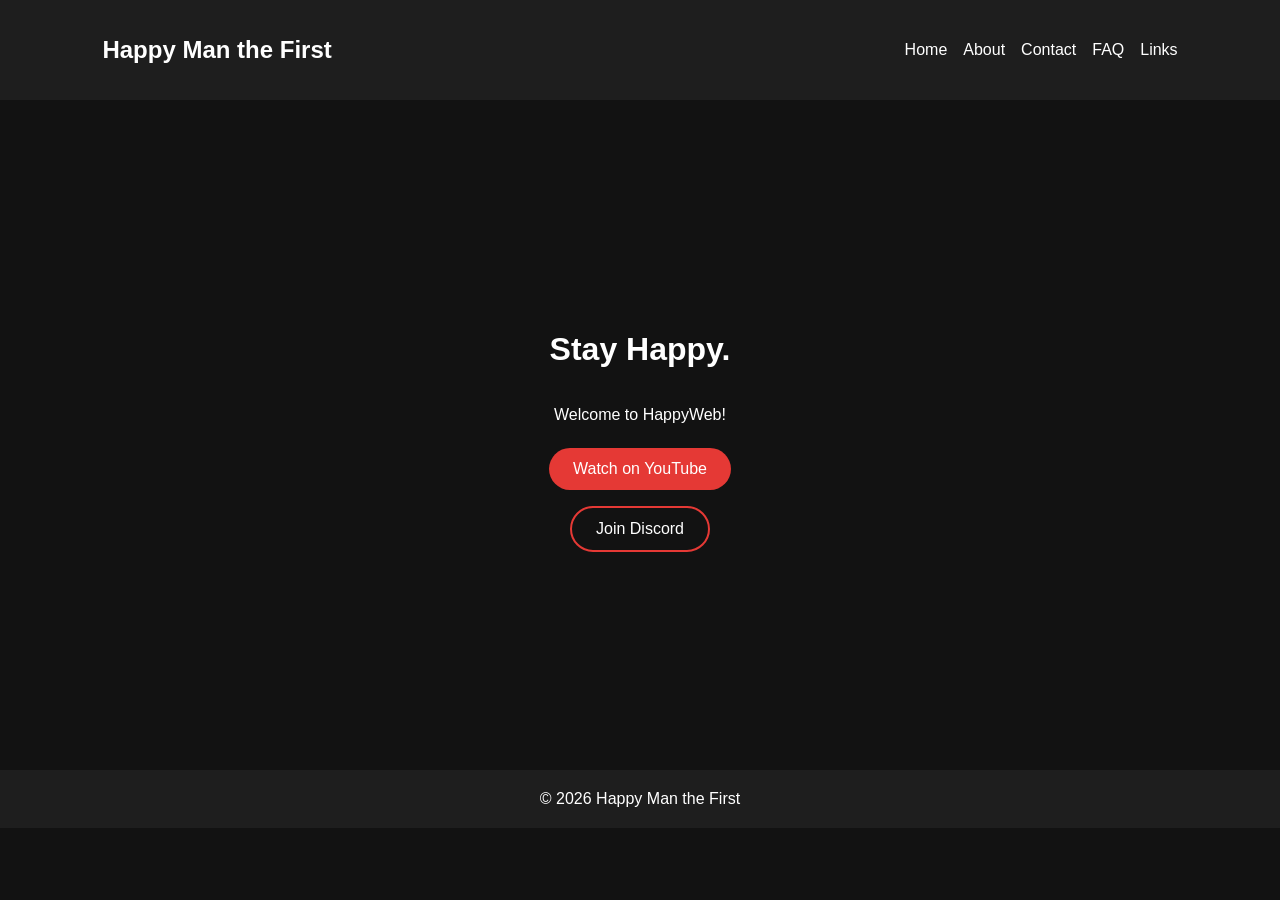
<file: index.html>
<!DOCTYPE html><html><head><meta charset="UTF-8"><meta name="viewport" content="width=device-width,initial-scale=1"><title>Happy Man the First</title><link rel="stylesheet" href="css/style.css"></head><body><header><h2>Happy Man the First</h2><nav><a href="index.html">Home</a><a href="about.html">About</a><a href="contact.html">Contact</a><a href="faq.html">FAQ</a><a href="links.html">Links</a></nav></header><main class="hero"><h1>Stay Happy.</h1><p>Welcome to HappyWeb!</p><a class="btn" href="#">Watch on YouTube</a> <a class="btn alt" href="#">Join Discord</a></main><footer>© 2026 Happy Man the First</footer><script src="js/script.js"></script></body></html>
</file>
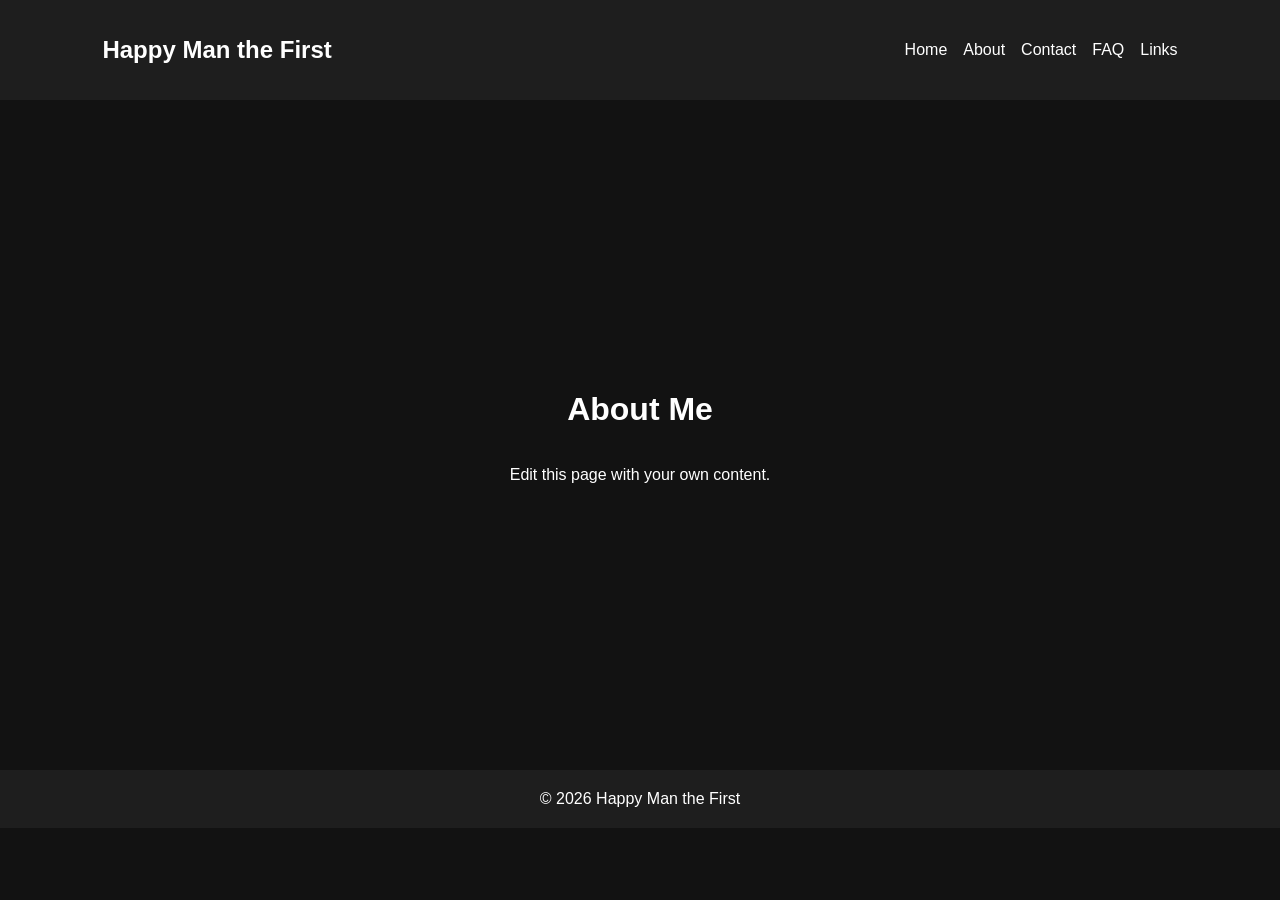
<file: about.html>
<!DOCTYPE html><html><head><meta charset="UTF-8"><meta name="viewport" content="width=device-width,initial-scale=1"><title>About Me</title><link rel="stylesheet" href="css/style.css"></head><body><header><h2>Happy Man the First</h2><nav><a href="index.html">Home</a><a href="about.html">About</a><a href="contact.html">Contact</a><a href="faq.html">FAQ</a><a href="links.html">Links</a></nav></header><main class="page"><h1>About Me</h1><p>Edit this page with your own content.</p></main><footer>© 2026 Happy Man the First</footer></body></html>
</file>
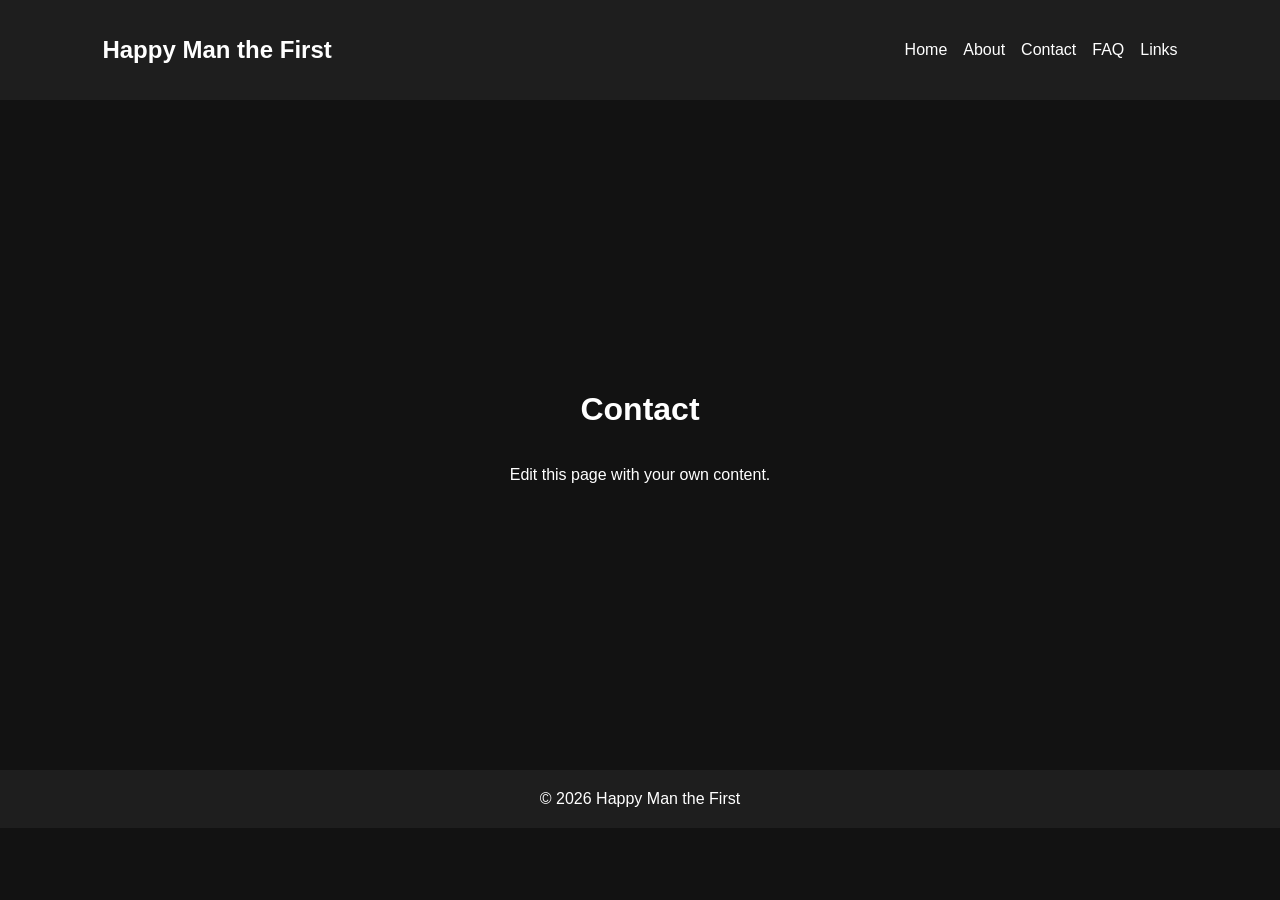
<file: contact.html>
<!DOCTYPE html><html><head><meta charset="UTF-8"><meta name="viewport" content="width=device-width,initial-scale=1"><title>Contact</title><link rel="stylesheet" href="css/style.css"></head><body><header><h2>Happy Man the First</h2><nav><a href="index.html">Home</a><a href="about.html">About</a><a href="contact.html">Contact</a><a href="faq.html">FAQ</a><a href="links.html">Links</a></nav></header><main class="page"><h1>Contact</h1><p>Edit this page with your own content.</p></main><footer>© 2026 Happy Man the First</footer></body></html>
</file>
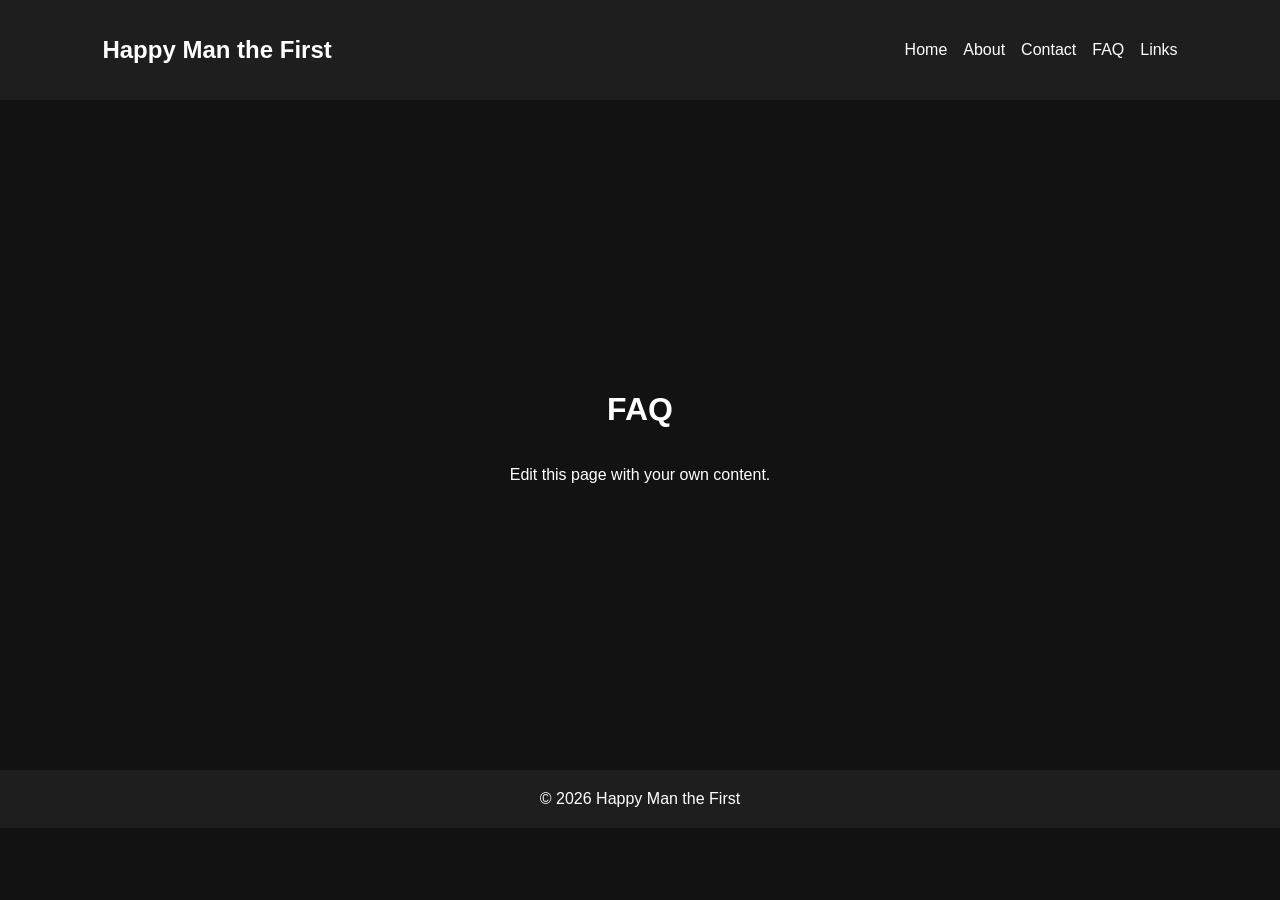
<file: faq.html>
<!DOCTYPE html><html><head><meta charset="UTF-8"><meta name="viewport" content="width=device-width,initial-scale=1"><title>FAQ</title><link rel="stylesheet" href="css/style.css"></head><body><header><h2>Happy Man the First</h2><nav><a href="index.html">Home</a><a href="about.html">About</a><a href="contact.html">Contact</a><a href="faq.html">FAQ</a><a href="links.html">Links</a></nav></header><main class="page"><h1>FAQ</h1><p>Edit this page with your own content.</p></main><footer>© 2026 Happy Man the First</footer></body></html>
</file>
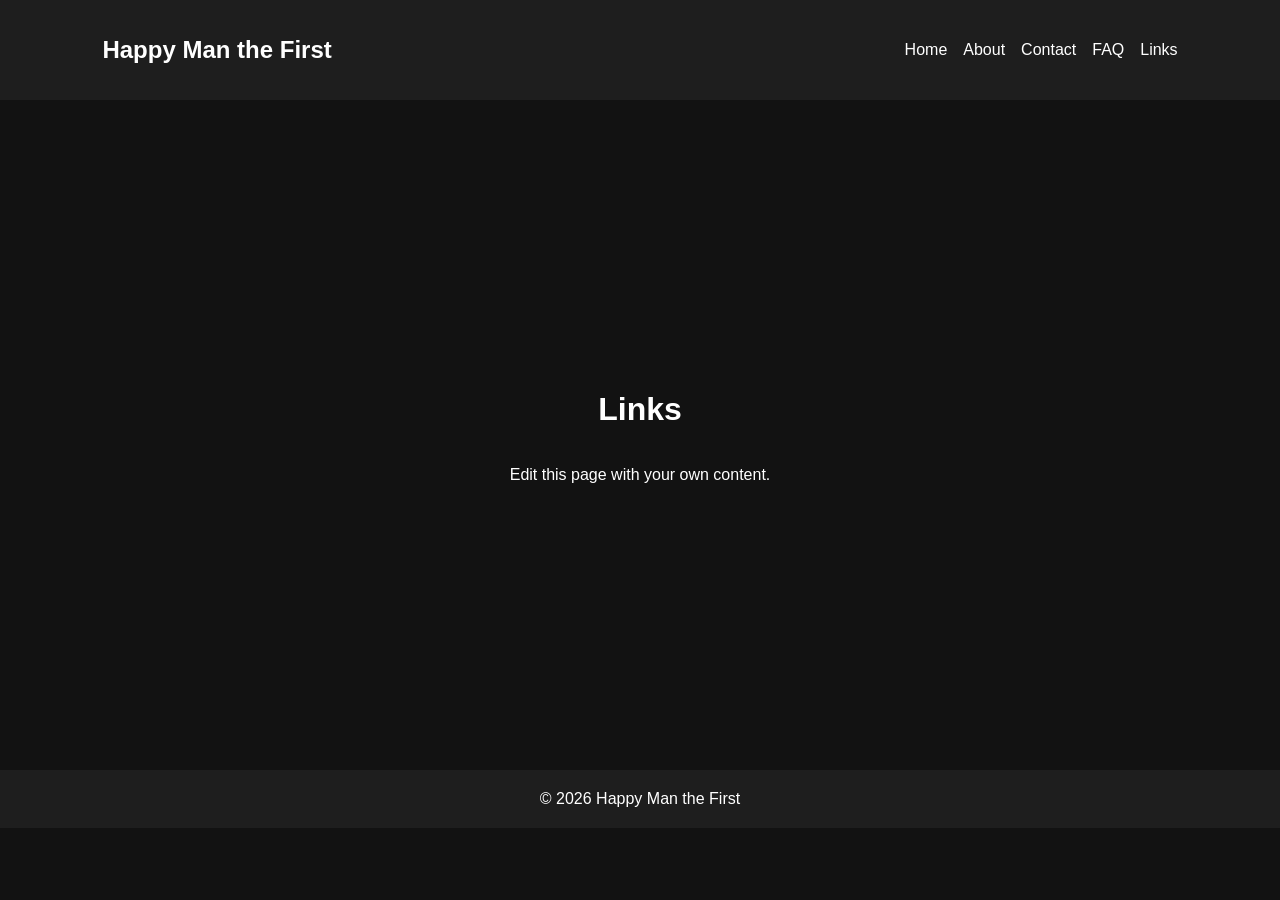
<file: links.html>
<!DOCTYPE html><html><head><meta charset="UTF-8"><meta name="viewport" content="width=device-width,initial-scale=1"><title>Links</title><link rel="stylesheet" href="css/style.css"></head><body><header><h2>Happy Man the First</h2><nav><a href="index.html">Home</a><a href="about.html">About</a><a href="contact.html">Contact</a><a href="faq.html">FAQ</a><a href="links.html">Links</a></nav></header><main class="page"><h1>Links</h1><p>Edit this page with your own content.</p></main><footer>© 2026 Happy Man the First</footer></body></html>
</file>
<file: css/style.css>
body{margin:0;font-family:Arial,sans-serif;background:#121212;color:#fff}header{display:flex;justify-content:space-between;align-items:center;padding:16px 8%;background:#1e1e1e}nav a{color:#fff;margin-left:16px;text-decoration:none}nav a:hover{color:#e53935}.hero,.page{min-height:70vh;display:flex;flex-direction:column;justify-content:center;align-items:center;text-align:center;padding:20px}.btn{background:#e53935;color:#fff;padding:12px 24px;border-radius:30px;text-decoration:none;margin:8px}.alt{background:transparent;border:2px solid #e53935}footer{text-align:center;padding:20px;background:#1e1e1e}
</file>
